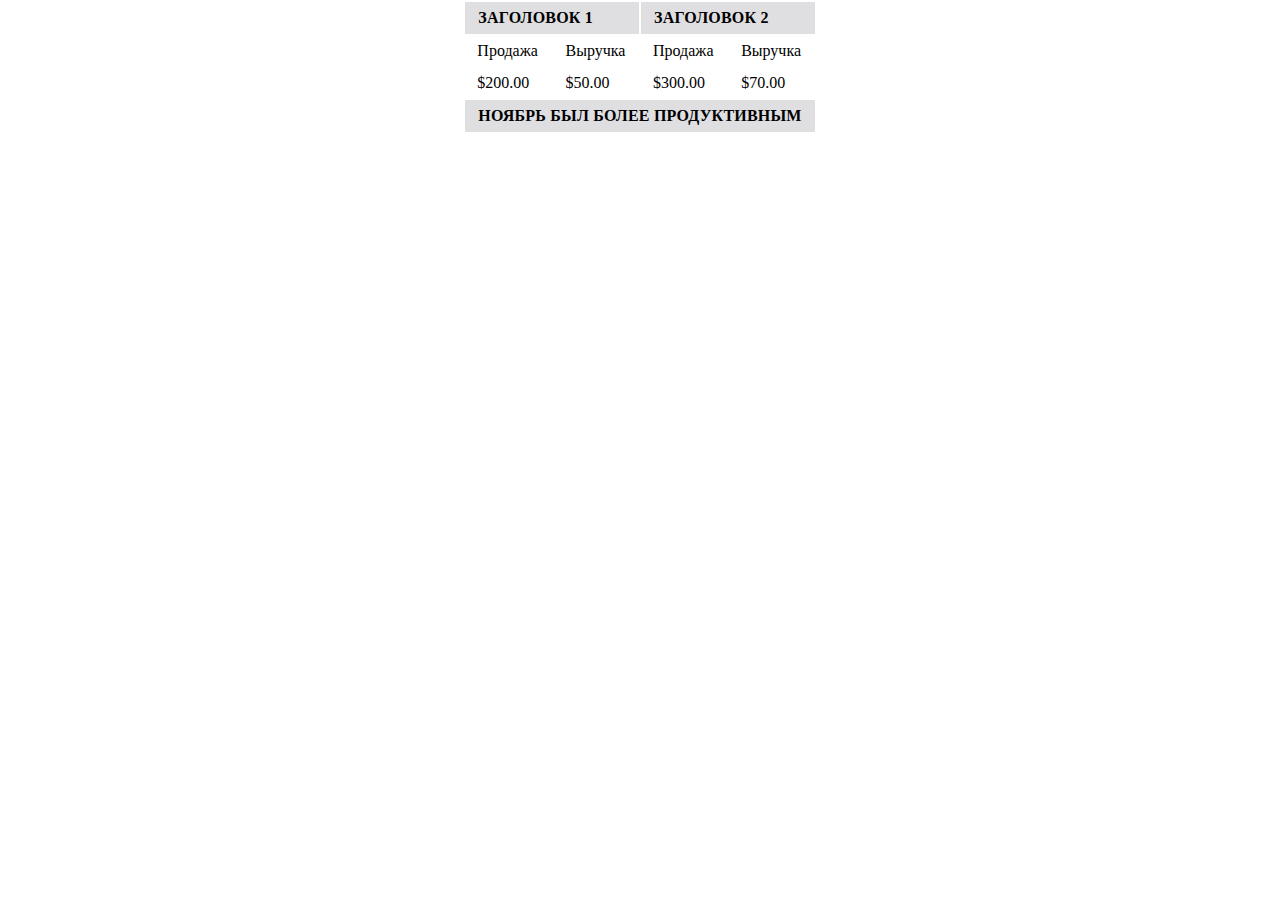
<file: table/01-table-easy/index.html>
<!DOCTYPE html>
<html lang="en">
  <head>
    <meta charset="UTF-8" />
    <meta name="viewport" content="width=device-width, initial-scale=1.0" />
    <title>Таблица уровень EASY</title>
    <link rel="stylesheet" href="style.css" />
  </head>
  <body>
    <table>

      <thead>
        <tr>
          <th colspan="2">Заголовок 1</th>
          <th colspan="2">Заголовок 2</th>
        </tr>
      </thead>

      <tbody>
        <tr>
          <td>Продажа</td>
          <td>Выручка</td>
          <td>Продажа</td>
          <td>Выручка</td>
        </tr>

        <tr>
          <td>$200.00</td>
          <td>$50.00</td>
          <td>$300.00</td>
          <td>$70.00</td>
        </tr>
      </tbody>
      <tfoot>
        <tr>
          <th colspan="4">Ноябрь был более продуктивным</th>
        </tr>
      </tfoot>
    </table>
    
    </body>
    </html>
  </body>
</html>
</file>
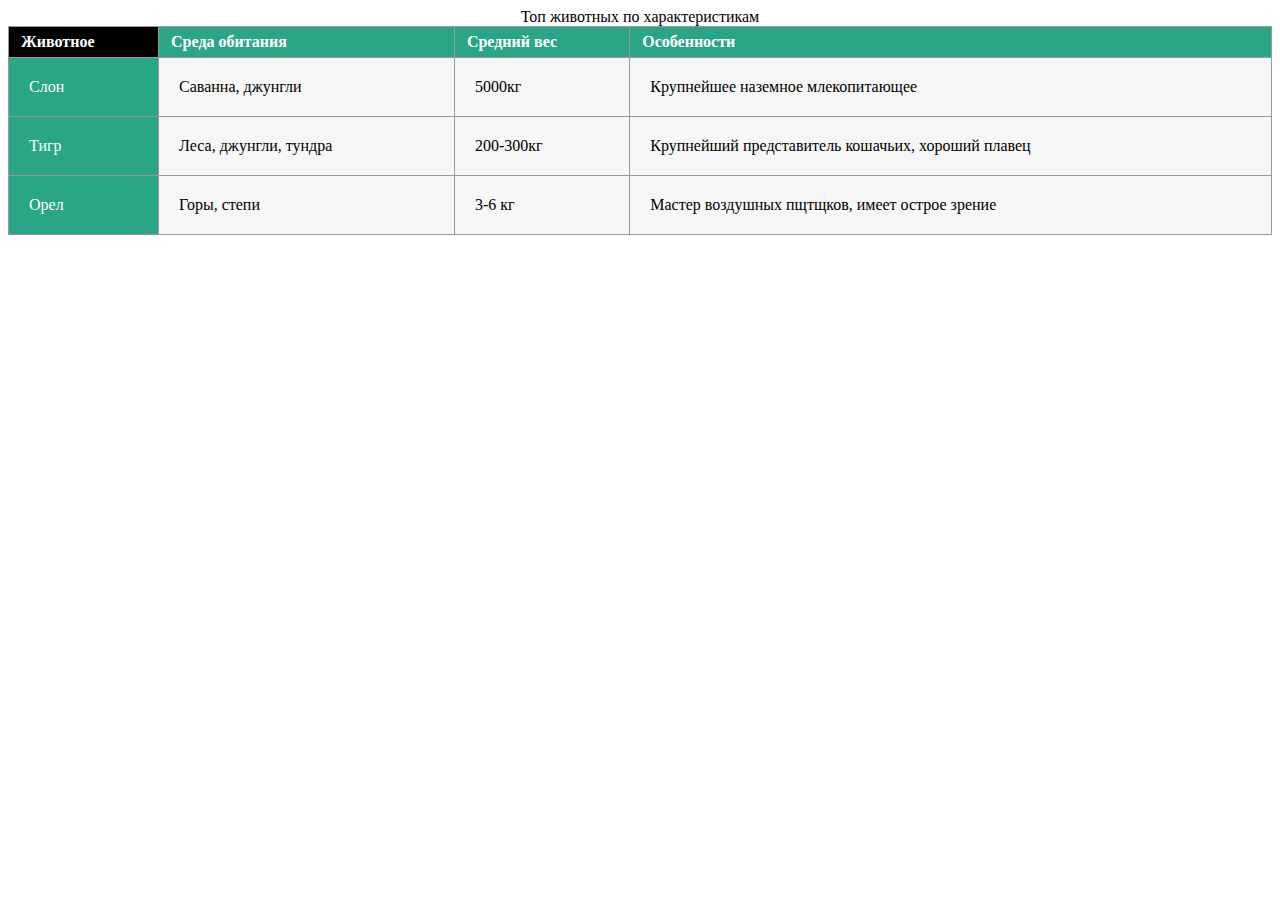
<file: table/02-table-hard/index.html>
<!DOCTYPE html>
<html lang="en">
  <head>
    <meta charset="UTF-8" />
    <meta name="viewport" content="width=device-width, initial-scale=1.0" />
    <link rel="stylesheet" href="./style.css" />
    <title>Таблица о топовых животных / HARD</title>
  </head>
  <body>
    <table>
      <caption>
        Топ животных по характеристикам
      </caption>
      <thead>
        <tr>
          <th class="primary">Животное</th>
          <th>Среда обитания</th>
          <th>Средний вес</th>
          <th>Особенности</th>
        </tr>
      </thead>
      <tbody>
        <tr>
          <td class="bgr">Слон</td>
          <td>Саванна, джунгли</td>
          <td>5000кг</td>
          <td>Крупнейшее наземное млекопитающее</td>
        </tr>
        <tr>
          <td class="bgr">Тигр</td>
          <td>Леса, джунгли, тундра</td>
          <td>200-300кг</td>
          <td>Крупнейший представитель кошачьих, хороший плавец</td>
        </tr>
        <tr>
          <td class="bgr">Орел</td>
          <td>Горы, степи</td>
          <td>3-6 кг</td>
          <td>Мастер воздушных пщтщков, имеет острое зрение</td>
        </tr>
      </tbody>
    </table>
  </body>
</html>
</file>
<file: table/01-table-easy/style.css>
body {
    margin: 0;
    padding: 0;
}
table {
    margin: auto;
}
th {
    padding: 6px 12px 6px 12px;
    border: 1px solid #dfdfe2;
    color: black;
    font-size: 1rem;
    font-weight: 700;
    letter-spacing: 0.2px;
    text-align: left;
    background-color: #dfdfe2;
    text-transform: uppercase;
}
tbody, td {
    padding: 6px 12px 6px 12px;
}
tfoot{
    background-color: #dfdfe2;
    /* text-align: center; */
}
</file>
<file: table/02-table-hard/style.css>
table {
  background-color: #f6f6f6;
  border-collapse: collapse;
  width: 100%;
}

td, th {
  border: 1px solid #999;
}

tbody td {
  padding: 20px 20px 20px 20px;
}

th {
  background: rgb(42, 165, 136);
  color: white;
  padding: 6px 12px 6px 12px;
  text-align: left;
}

.bgr {
  background-color: rgb(42, 165, 136);
  color: white;
}

.primary {
  background-color: #000000;
}

tfoot > tr  {
  background: black;
  color: white;
}

tbody > tr:hover {
  background-color: #b98ee6;
}
</file>
